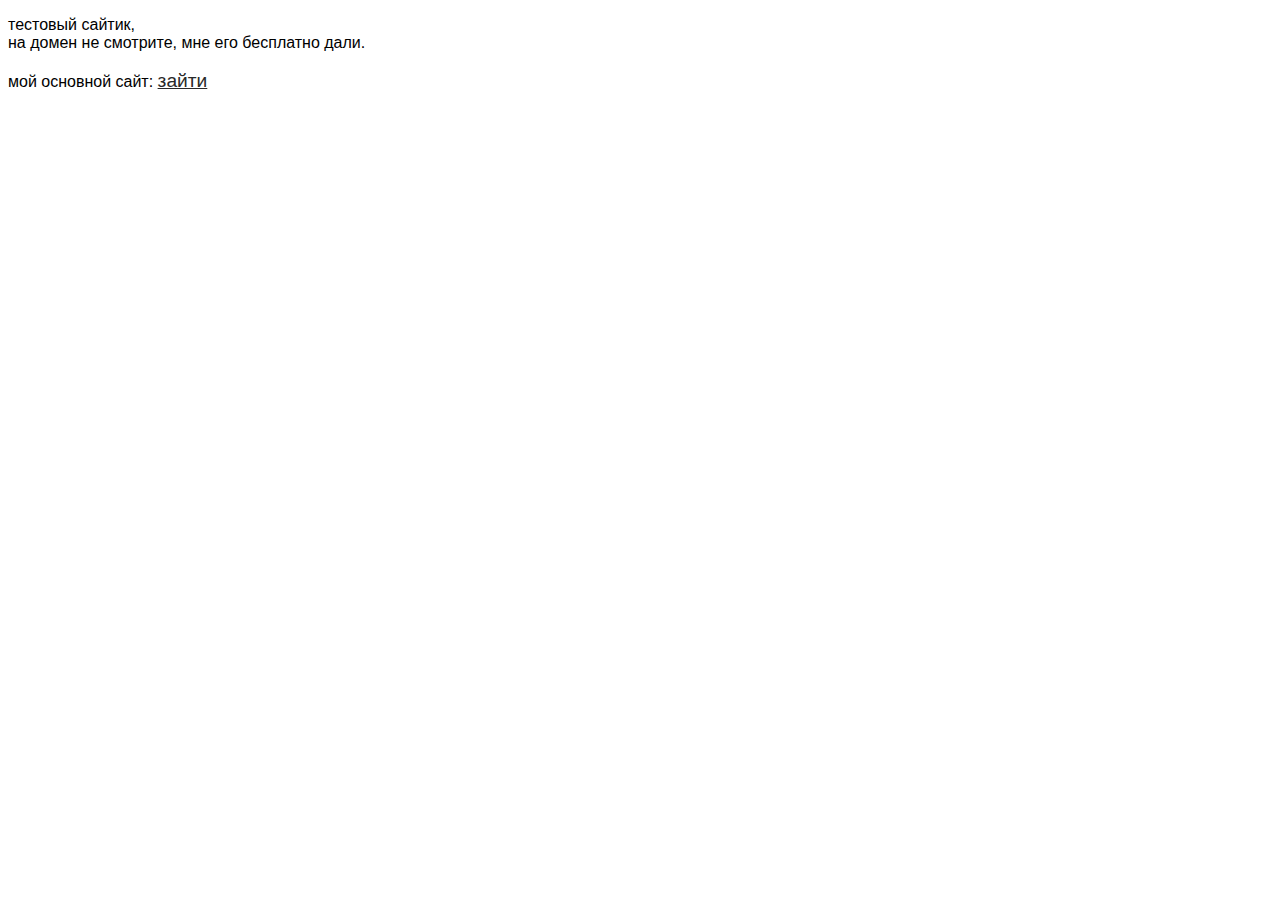
<file: index.html>
<!DOCTYPE html>
<html>
 <head>
  <meta charset="utf-8" />
  <title>тестовый сайт</title>
  <style>
    p {
        font-family: Arial, Helvetica, sans-serif;
        font-size: medium;
    }

    a {
        font-family: Arial, Helvetica, sans-serif;
        font-size: larger;
        color: rgb(41, 41, 41);
        transition-duration: 1s;
    }

    a:hover {
        transition-duration: 1s;
        font-size: x-large;
    }
  </style>
 </head>
 <body>
  <p>тестовый сайтик, <br>на домен не смотрите, мне его бесплатно дали.<br><br>мой основной сайт: <a target="_blank" href="https://saxku.neocities.org">зайти</a></p>

 </body>
</html>
</file>
